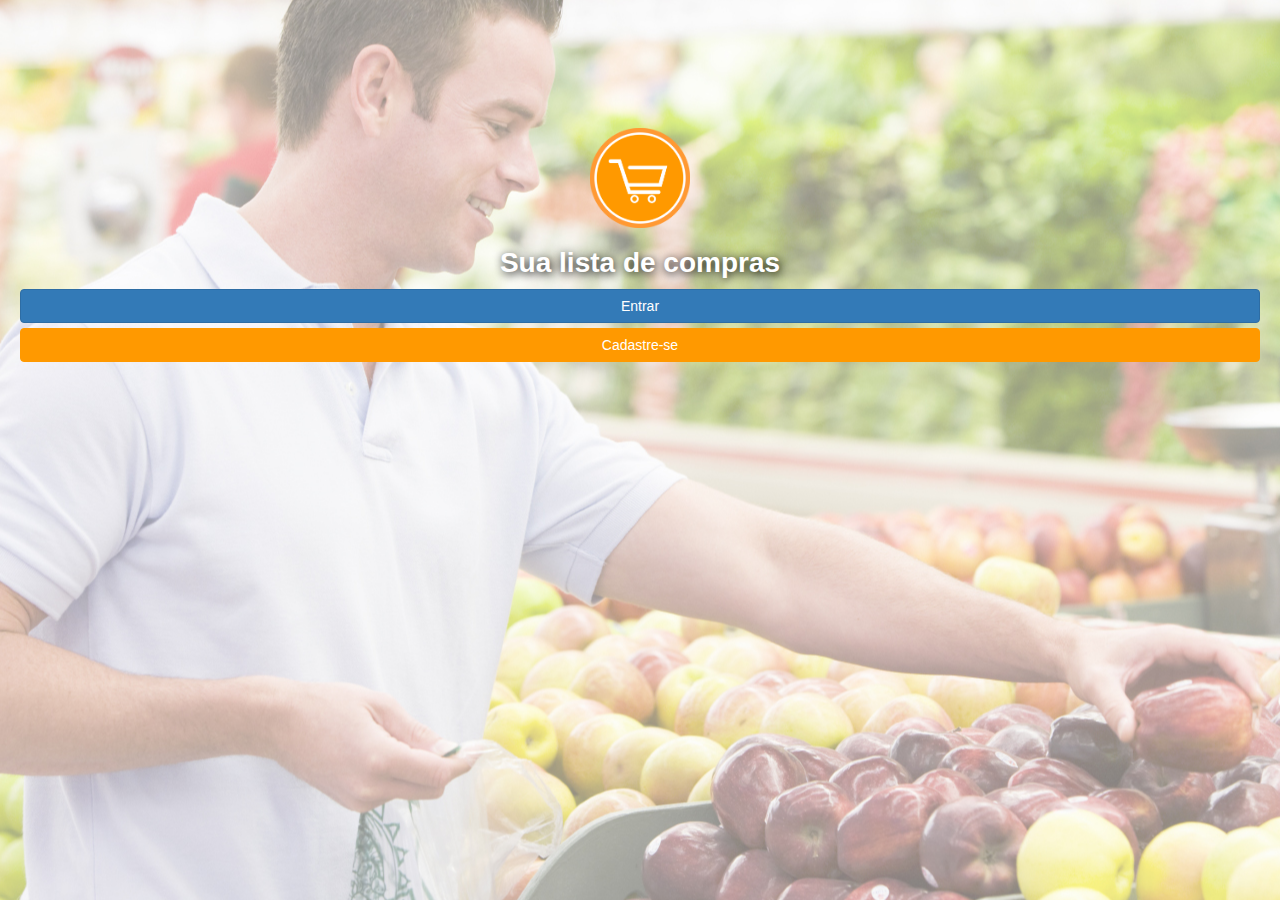
<file: index.html>
﻿<html>
<head>
    <title>Compra Digital - Faça sua lista de compras e economize!</title>
    <meta charset="utf-8" />
    <link href="css/estilo.css" rel="stylesheet" />
    <link href="css/bootstrap.min.css" rel="stylesheet" />

</head>
<body>

    <div class="page-inicial">

        <div class="logo-page-inicial">
            
            <img src="img/logo.png" width="100" />
            <h3 class="titulo-page-inicial">Sua lista de compras</h3>

            <button type="button" onclick="parent.location='login.html'" class="btn btn-primary btn-block">Entrar</button>
            <button type="button" onclick="parent;location='form-cadastro.html'" class="btn btn-warning btn-block">Cadastre-se</button>
        </div>

    </div>

    <script src="js/jquery-2.1.3.min.js"></script>
    <script src="js/bootstrap.min.js"></script>
	<script src="WS/usuarioWS.js"></script> 
	<script type="text/javascript">
		window.onload = function(){
			verificarLogin("index");
		}
	</script> 
</body>
</html>
</file>
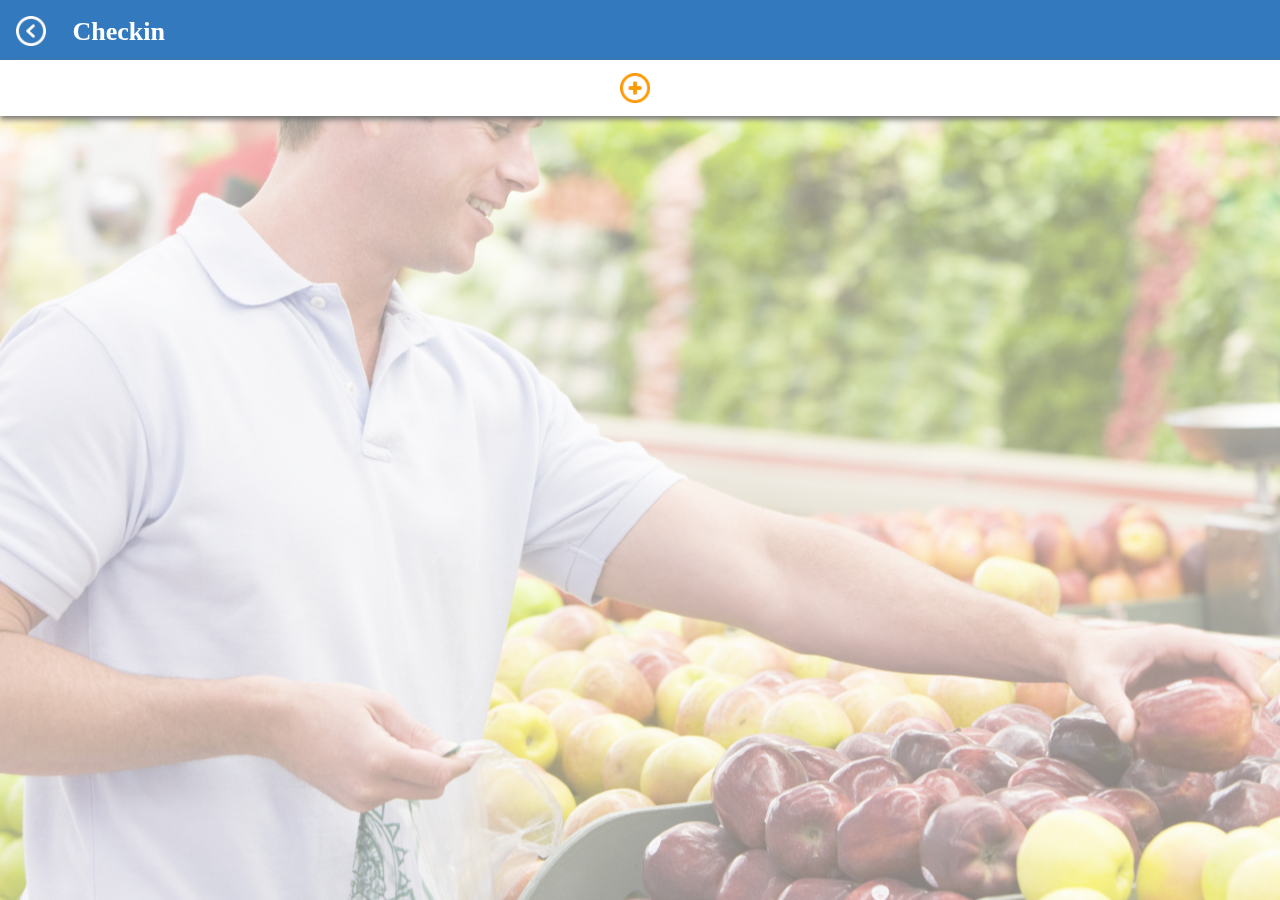
<file: checkin.html>
﻿<html>
<head>
    <title>Compra Digital - Faça sua lista de compras e economize!</title>
    <meta charset="utf-8" />
    <link href="css/estilo.css" rel="stylesheet" />
    <link href="css/bootstrap.min.css" rel="stylesheet" />

</head>
<body>


    <div class="page-inicial">
        <div class="topo listas-topo">
            <h4 class="titulo-topo">
                <img src="img/back.png" onclick="parent.location = 'principal.html'" width="30" class="btn-back" />
                Checkin
            </h4>
        </div>

        <!--<h3 class="titulo-conteudo">Início</h3>-->
        <!--<div class="logo">
            <img src="img/logo.png" width="70" />
        </div>-->

        <div class="geral">
            <div class="conteudo" id="conteudo">
                
            </div>
                <h3 class="total-checkin" id="totalLista" style="margin-top: 70px;">Total: R$ 00,00</h3> 
				<button type="button" style="margin-top: 70px;" class="btn btn-primary bt-finalizar-checkin" data-toggle="modal" data-target="#finalizarChekin" onclick="checkout()">Finalizar checkin</button>
				
            <div class="btn-add">
                <a href="#" data-toggle="modal" data-target="#inserirProdutoCheckin">
                    <img src="img/add.png" class="btn-add-img" width="30" />
                </a>
            </div>
        </div>
    </div>
	
	
	<!-- Modal Quantidade Pordutos -->
    <div class="modal fade add-produto-checkin" id="confirmar_preco" tabindex="-1" role="dialog" aria-labelledby="checkin" aria-hidden="true">
        <div class="modal-dialog">
            <div class="modal-content">
                <div class="modal-header">
                    <button type="button" class="close" data-dismiss="modal" aria-label="Close"><span aria-hidden="true">&times;</span></button>
                    <h4 class="modal-title" id="myModalLabel"><img src="img/add.png" width="20" /> Confirma esse preço </h4>
                </div>
                <div class="modal-body">
                    <form>
                        <div class="input-group">
                            <span class="input-group-addon" id="basic-addon1"><img src="img/search.png" width="20" /></span>
                            <input type="text" class="form-control" id="preco" placeholder="" aria-describedby="basic-addon1">
                        </div>
                    </form>
                </div>
                <div class="modal-footer">
                    <button type="button" class="btn btn-default" data-dismiss="modal">Confirmar</button>
                    <button type="button" onclick="editarPreco();" class="btn btn-primary">Editar Preço</button>
                </div>
            </div>
        </div>
    </div>
	<!-- Modal final -->

    <!-- Inserir novo produto no checkin -->
    <div class="modal fade add-produto-checkin" id="inserirProdutoCheckin" tabindex="-1" role="dialog" aria-labelledby="checkin" aria-hidden="true">
        <div class="modal-dialog">
            <div class="modal-content">
                <div class="modal-header">
                    <button type="button" class="close" data-dismiss="modal" aria-label="Close"><span aria-hidden="true">&times;</span></button>
                    <h4 class="modal-title" id="myModalLabel"><img src="img/add.png" width="20" /> Adicionar produto ao checkin </h4>
                </div>
                <div class="modal-body">
                    <p>Pesquise o produto para adicionar no checkin.</p>
                    <form>
                        <div class="input-group">
                            <span class="input-group-addon" id="basic-addon1"><img src="img/search.png" width="20" /></span>
                            <input type="text" class="form-control" id="nomeProduto" placeholder="Ex: Banana" aria-describedby="basic-addon1" onkeyup="autoCompleteLista('checkin')">
                        </div>
                    </form>
                </div>
                <div class="modal-footer">
                    <button type="button" class="btn btn-default" data-dismiss="modal">Fechar</button>
                    <button type="button" onclick="pesquisarProdutos('checkin')" data-dismiss="modal" class="btn btn-primary">Pesquisar produto</button>
                </div>
            </div>
        </div>
    </div>
	
	<!-- Produtos encontrados -->
    <div class="modal fade add-produto-checkin" id="produtosEncontradosCheckin" tabindex="-1" role="dialog" aria-labelledby="checkin" aria-hidden="true">
        <div class="modal-dialog">
            <div class="modal-content">
                <div class="modal-header">
                    <button type="button" class="close" data-dismiss="modal" aria-label="Close"><span aria-hidden="true">&times;</span></button>
                    <h4 class="modal-title" id="myModalLabel"><img src="img/add.png" width="20" /> Produtos encontrados </h4>
                </div>
                <div class="modal-body">
                    <p>Todos os produtos encontrados </p>
                   <div id="referencia"></div>
                </div>
                <div class="modal-footer">
                    <button type="button" class="btn btn-default" data-dismiss="modal">Fechar</button>
                </div>
            </div>
        </div>
    </div>
	
	 <!-- quantidade -->
    <div class="modal fade add-produto-checkin" id="quantidade" tabindex="-1" role="dialog" aria-labelledby="checkin" aria-hidden="true">
        <div class="modal-dialog">
            <div class="modal-content">
                <div class="modal-header">
                    <button type="button" class="close" data-dismiss="modal" aria-label="Close"><span aria-hidden="true">&times;</span></button>
                    <h4 class="modal-title" id="myModalLabel"><img src="img/add.png" width="20" /> Escolha a quantidade </h4>
                </div>
                <div class="modal-body">
                    <form>
                        <div class="input-group">
                            <span class="input-group-addon" id="basic-addon1"><img src="img/search.png" width="20" /></span>
                            <input type="text" class="form-control" id="quantidadeDeProdutosParaAdicionarNaLista" placeholder="Quantidade" aria-describedby="basic-addon1">
                        </div>
                    </form>
                </div>
                <div class="modal-footer">
                    <button type="button" class="btn btn-default" data-dismiss="modal">Fechar</button>
                    <button type="button" onclick="adicionarProdutoNaLista('checkin')" data-dismiss="modal" class="btn btn-primary">Adicionar Produto ao checkin</button>
                </div>
            </div>
        </div>
    </div>
	
	<!-- cadastrar produto -->
    <div class="modal fade add-produto-checkin" id="cadastrarProduto" tabindex="-1" role="dialog" aria-labelledby="myModalLabel" aria-hidden="true">
        <div class="modal-dialog">
            <div class="modal-content">
                <div class="modal-header">
                    <button type="button" class="close" data-dismiss="modal"><span aria-hidden="true">&times;</span><span class="sr-only">Close</span></button>
                    <h4 class="modal-title" id="myModalLabel">Adicionar produto à lista</h4>
                </div>
                <div class="modal-body">
                    <form class="form-horizontal" role="form">
                        <div class="form-group" style="margin-bottom: 0px;">
                            <label for="inputEmail3" class="col-sm-2 control-label">Código de barras:</label>
                            <div class="col-sm-10">
                                <input class="form-control" type="text" placeholder="Código de barras" id="cod_barra" name="cod_barra" value='' readonly />
                                <p style="margin: 0px; padding: 0px;"><a href="#" id="scan" onclick="scanCode();"><img src="img/codigo_barras.png" width="30px" style="float: right; position: relative;bottom: 70px;"></a></p>
                            </div>
                        </div>
                        <!-- <div class="form-group" style="margin-bottom: 20px;">
                            <label for="inputPassword3"  class="col-sm-2 control-label">Formato:</label>
                            <div class="col-sm-10">
                                <input class="form-control" type="text" placeholder="Formato" id="formato" name="formato" value='' readonly>
                            </div>
                        </div>
                        -->
                        <div class="form-group">
                            <label for="nomeDoProduto" class="col-sm-2 control-label">Nome do produto:</label>
                            <div class="col-sm-10">
                                <input type="text" class="form-control" placeholder="Nome do produto" id="nomeProdutoCheck" name="nomeDoProduto" />
                            </div>
                        </div>
                        <div class="form-group">
                            <label for="marcaDoProduto" class="col-sm-2 control-label">Marca do produto:</label>
                            <div class="col-sm-10">
                                <input type="text" class="form-control" placeholder="Marca do produto" id="marcaDoProduto" name="marcaDoProduto" onkeyup="autoCompleteMarca('cadastrar')"/>
                            </div>
                        </div>

                        <div class="form-group" style="margin-bottom: 20px;">
                            <label for="inputPassword3" class="col-sm-2 control-label">Embalagem produto:</label>
                            <div class="col-sm-10">
                                <select name="embalagemCadastrar" class="form-control">
                                    <option value="0">Todas</option>
                                    <option value="1">Outra</option>
                                    <option value="2">Unidade</option>
                                    <option value="7">Barra</option>
                                    <option value="4">Caixa</option>
                                    <option value="5">Garrafa</option>
                                    <option value="6">Lata</option>
                                    <option value="3">Pacote</option>
                                    <option value="8">Peso</option>
                                </select>
                            </div>
                        </div>

                        <div class="form-group" style="margin-bottom: 20px;">
                            <label for="inputPassword3" class="col-sm-2 control-label">Unidade produto:</label>
                            <div class="col-sm-10">
                                <select name="unidadeDoProduto" class="form-control">
                                    <option value="1">Unidade</option>
                                    <option value="2">KG</option>
                                    <option value="7">Gramas</option>
                                    <option value="4">Litro</option>
                                    <option value="5">ML</option>
                                </select>
                            </div>
                        </div>
						
                        <div class="form-group">
                            <label for="quantidadeDoProduto" class="col-sm-2 control-label">Quantidade:</label>
                            <div class="col-sm-10">
                                <input type="text" class="form-control" placeholder="1" id="quantidadeDoProduto" name="quantidadeDoProduto" />
                            </div>
                        </div>
                    </form>
                </div>
                <div class="modal-footer">
                    <button type="button" class="btn btn-default" data-dismiss="modal">Fechar</button>
                    <button type="button" class="btn btn-primary" onclick="criarProduto('checkin');">Cadastrar produto</button>
                </div>
            </div>
        </div>
    </div>  


    <!-- FInalizar checkin -->
    <div class="modal fade add-produto-checkin" id="finalizarChekin" tabindex="-1" role="dialog" aria-labelledby="checkin" aria-hidden="true">
        <div class="modal-dialog">
            <div class="modal-content">
                <div class="modal-header">
                    <button type="button" class="close" data-dismiss="modal" aria-label="Close"><span aria-hidden="true">&times;</span></button>
                    <h4 class="modal-title" id="myModalLabel"><img src="img/check.png" width="20" /> Finalizar Checkin </h4>
                </div>
                <div class="modal-body">
                    <p>Checkin finalizado!</p>
                    <h3 id="totalCheckout">Total: R$: 190,00</h3>

                </div>
                <div class="modal-footer">
                    <!--<button type="button" class="btn btn-default" data-dismiss="modal">Fechar</button>-->
                    <button type="button" onclick="parent.location='principal.html'" class="btn btn-primary">Ok</button>
                </div>
            </div>
        </div>
    </div>

    <script src="js/jquery-2.1.3.min.js"></script>
    <script src="js/bootstrap.min.js"></script>
    <script src="WS/checkInWS.js"></script>
    <script src="WS/produtoWS.js"></script>
    <script src="WS/listaWS.js"></script>
	<!-- auto complete -->
	<script src="js/jquery-ui-1.10.3.js"></script>
	<link rel="stylesheet" href="css/jquery-ui.css" />  
	<script type="text/javascript">
	window.onload = function(){
		retornarProdutosCheckIn()
	}
	</script> 
</body>
</html>
</file>
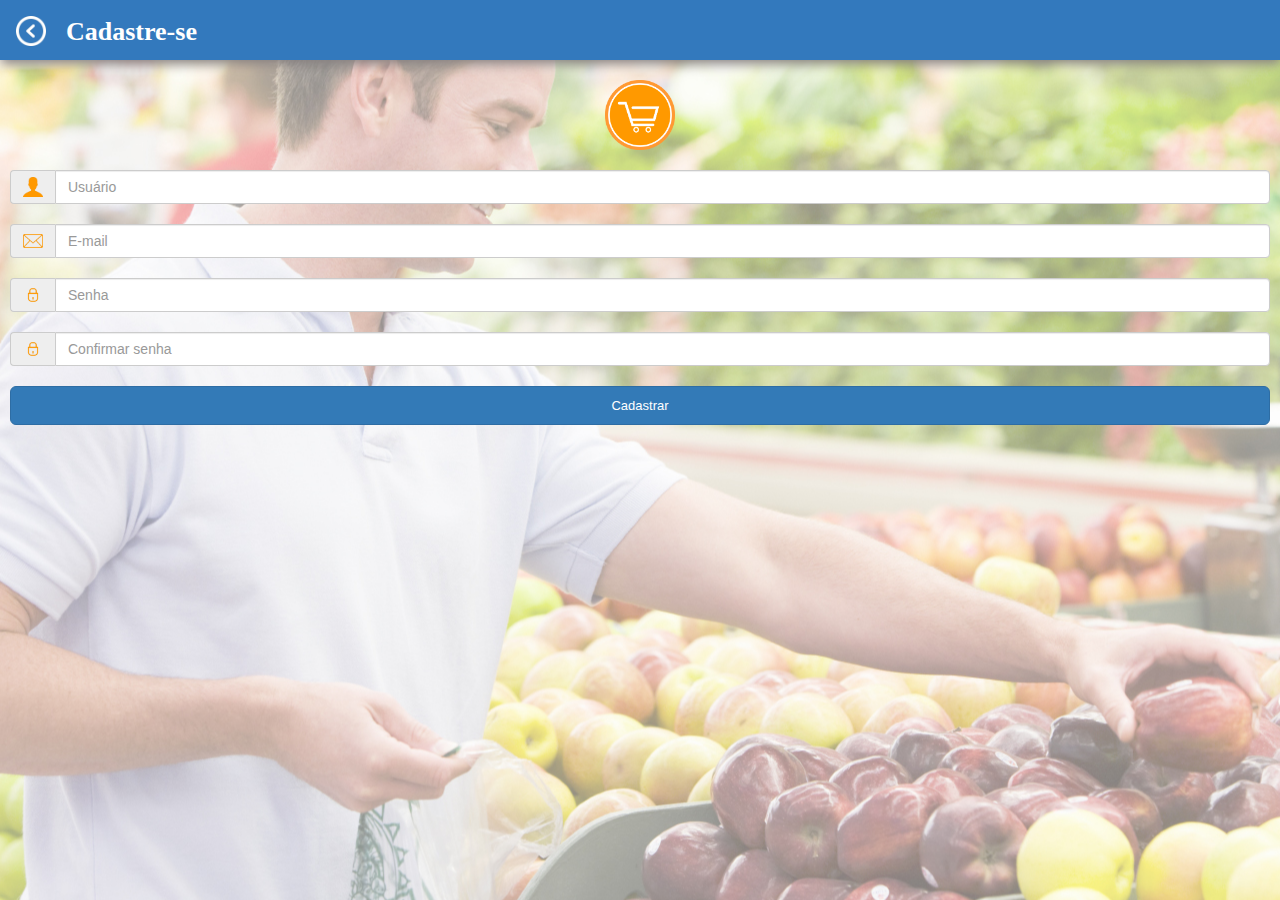
<file: form-cadastro.html>
﻿<html>
<head>
    <title>Compra Digital - Faça sua lista de compras e economize!</title>
    <meta charset="utf-8" />
    <link href="css/estilo.css" rel="stylesheet" />
    <link href="css/bootstrap.min.css" rel="stylesheet" />

</head>
<body>


    <div class="page-inicial">
        <div class="topo">
            <h4 class="titulo-topo">
                <img src="img/back.png" onclick="parent.location = 'login.html'" width="30" class="btn-back" />Cadastre-se
            </h4>
        </div>

        <div class="logo">
            <img src="img/logo.png" width="70" />
        </div>
        <div class="geral">
            <div class="conteudo">

                <form class="bs-example bs-example-form" data-example-id="simple-input-groups">

                    <div class="input-group">
                        <span class="input-group-addon" id="basic-addon1"><img src="img/user.png" width="20" /></span>
                        <input type="text" class="form-control" id="nome" placeholder="Usuário" aria-describedby="basic-addon1">
                    </div>

                    <br />

                    <div class="input-group">
                        <span class="input-group-addon" id="basic-addon1"><img src="img/icon_email_input.png" width="20" /></span>
                        <input type="text" class="form-control" id="email" placeholder="E-mail" aria-describedby="basic-addon1">
                    </div>

                    <br>

                    <div class="input-group">
                        <span class="input-group-addon" id="basic-addon1"><img src="img/icon_password_input.png" width="20" /></span>
                        <input type="password" class="form-control" id="senha" placeholder="Senha" aria-describedby="basic-addon1">
                    </div>

                    <br />

                    <div class="input-group">
                        <span class="input-group-addon" id="basic-addon1"><img src="img/icon_password_input.png" width="20" /></span>
                        <input type="password" class="form-control" id="confirmarSenha" placeholder="Confirmar senha" aria-describedby="basic-addon1">
                    </div>

                    <br />
                    <button type="button" onclick="cadastrarUsuario()" class="btn btn-primary btn-lg btn-block">Cadastrar</button>

                </form>

            </div>
            <div class="rodape">
            </div>

        </div>
    </div>
	<script src="WS/usuarioWS.js"></script>
    <script src="js/jquery-2.1.3.min.js"></script>
    <script src="js/bootstrap.min.js"></script>
</body>
</html>
</file>
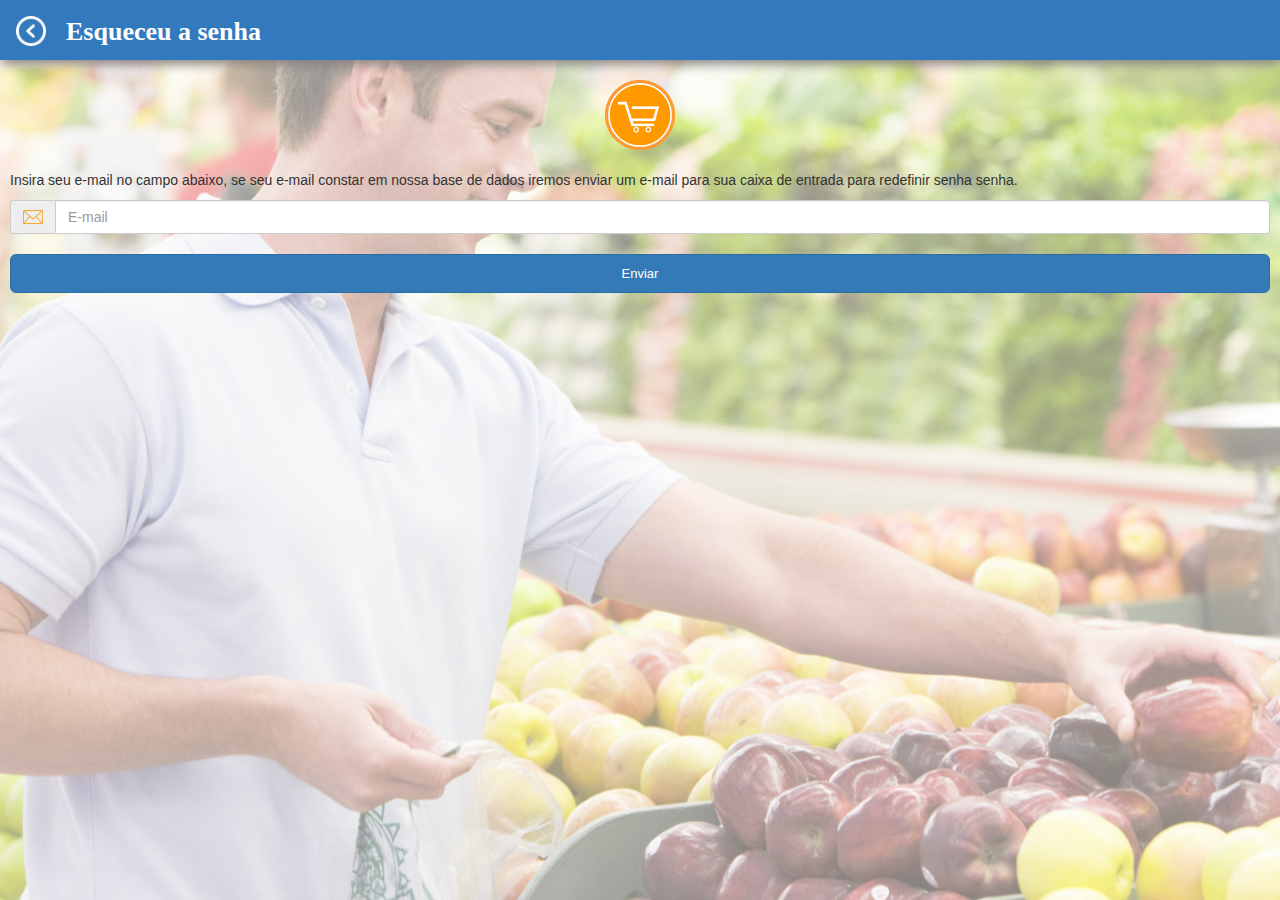
<file: form-esqueceu-senha.html>
﻿<html>
<head>
    <title>Compra Digital - Faça sua lista de compras e economize!</title>
    <meta charset="utf-8" />
    <link href="css/estilo.css" rel="stylesheet" />
    <link href="css/bootstrap.min.css" rel="stylesheet" />

</head>
<body>


    <div class="page-inicial">
        <div class="topo">
            <h4 class="titulo-topo">
                <img src="img/back.png" onclick="parent.location = 'login.html'" width="30" class="btn-back" />Esqueceu a senha
            </h4>
        </div>

        <div class="logo">
            <img src="img/logo.png" width="70" />
        </div>
        <div class="geral">
            <div class="conteudo">

                <form class="bs-example bs-example-form" data-example-id="simple-input-groups">

                    <p>
                        Insira seu e-mail no campo abaixo, se seu e-mail constar em nossa base de dados iremos enviar um e-mail
                        para sua caixa de entrada para redefinir senha senha.
                    </p>

                    <div class="input-group">
                        <span class="input-group-addon" id="basic-addon1"><img src="img/icon_email_input.png" width="20" /></span>
                        <input type="text" class="form-control" id="emailPraRecuperarSenha" placeholder="E-mail" aria-describedby="basic-addon1">
                    </div>

                    <br />
                    <button type="button" onclick="recuperarSenha()" class="btn btn-primary btn-lg btn-block">Enviar</button>

                </form>

            </div>
            <div class="rodape">
            </div>

        </div>
    </div>
    <script src="js/jquery-2.1.3.min.js"></script>
    <script src="js/bootstrap.min.js"></script>
    <script src="WS/usuarioWS.js"></script>
</body>
</html>
</file>
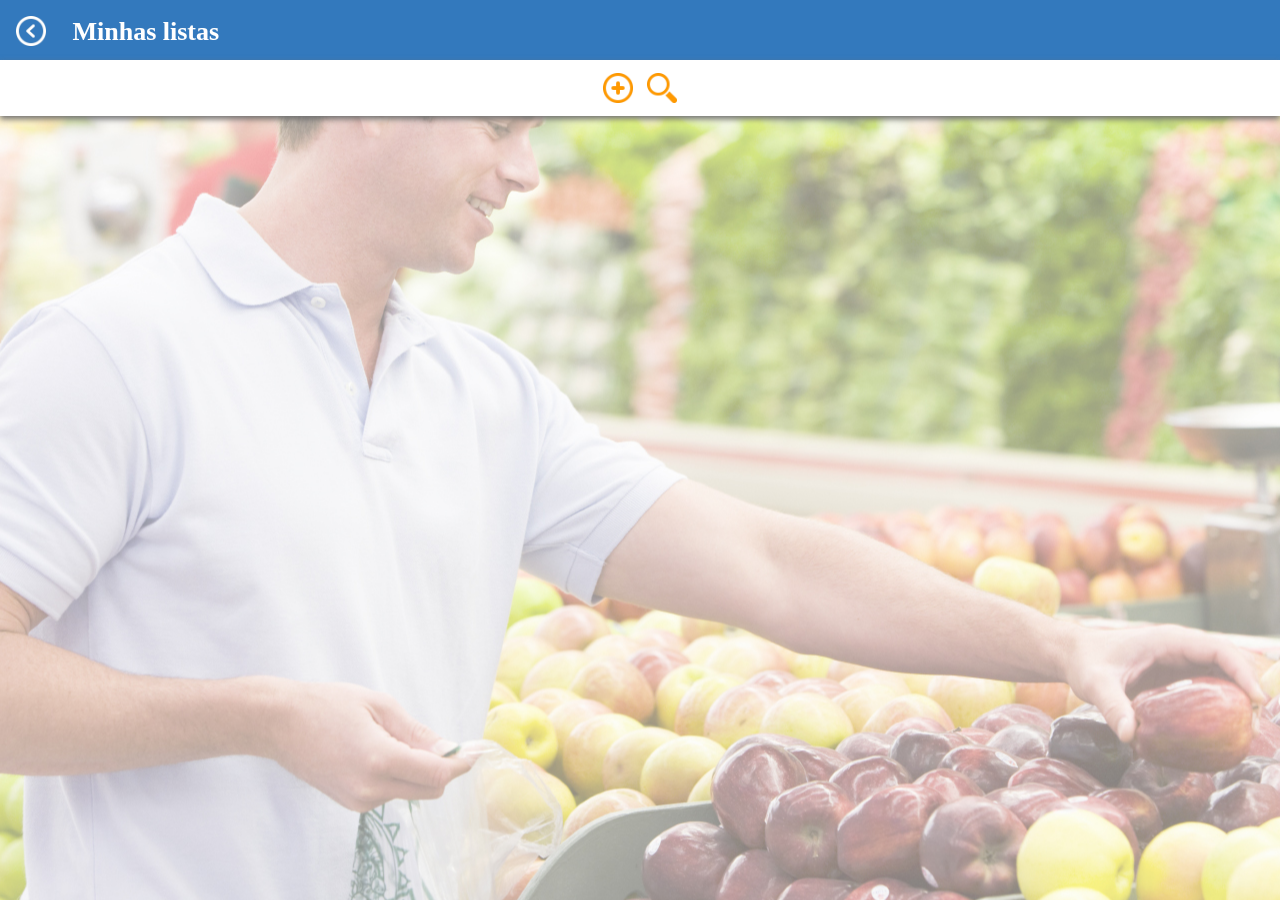
<file: listas.html>
﻿<html>
<head>
    <title>Compra Digital - Faça sua lista de compras e economize!</title>
    <meta charset="utf-8" />
    <link href="css/estilo.css" rel="stylesheet" />
    <link href="css/bootstrap.min.css" rel="stylesheet" />

</head>
<body>


    <div class="page-inicial">
        <div class="topo listas-topo">
            <h4 class="titulo-topo">
                <img src="img/back.png" onclick="parent.location = 'principal.html'" width="30" class="btn-back" />
                Minhas listas
            </h4>
        </div>

        <!--<h3 class="titulo-conteudo">Início</h3>-->
        <!--<div class="logo">
            <img src="img/logo.png" width="70" />
        </div>-->

        <div class="geral">
            <div class="conteudo" id="conteudo">

				<!-- listas serão retornadas aqui-->

            </div>
            <div class="btn-add">
                <a href="#" data-toggle="modal" data-target="#adicionarLista">
                    <img src="img/add.png" class="btn-add-img" width="30" />
                </a>
                <a href="#" data-toggle="modal" data-target="#pesquisarLista">
                    <img src="img/search.png" width="30" />
                </a>
            </div>
        </div>
    </div>

    <!-- Adicionar lista -->
    <div class="modal fade add-produto-checkin" id="adicionarLista" tabindex="-1" role="dialog" aria-labelledby="checkin" aria-hidden="true">
        <div class="modal-dialog">
            <div class="modal-content">
                <div class="modal-header">
                    <button type="button" class="close" data-dismiss="modal" aria-label="Close"><span aria-hidden="true">&times;</span></button>
                    <h4 class="modal-title" id="myModalLabel"><img src="img/add.png" width="20" /> Adicionar lista </h4>
                </div>
                <div class="modal-body">
                    <p>Adicionar lista de compras.</p>
                    <form>
                        <div class="input-group">
                            <span class="input-group-addon" id="basic-addon1"><img src="img/search.png" width="20" /></span>
                            <input type="text" class="form-control" id="nome_lista" placeholder="Nome da lista" aria-describedby="basic-addon1">
                        </div>
                    </form>
                </div>
                <div class="modal-footer">
                    <button type="button" class="btn btn-default" data-dismiss="modal">Fechar</button>
                    <button type="button" onclick="criarLista()" class="btn btn-primary">Adicionar lista</button>
                </div>
            </div>
        </div>
    </div>
	
	 <!-- Editar lista -->
    <div class="modal fade add-produto-checkin" id="editarLista" tabindex="-1" role="dialog" aria-labelledby="checkin" aria-hidden="true">
        <div class="modal-dialog">
            <div class="modal-content">
                <div class="modal-header">
                    <button type="button" class="close" data-dismiss="modal" aria-label="Close"><span aria-hidden="true">&times;</span></button>
                    <h4 class="modal-title" id="myModalLabel"><img src="img/add.png" width="20" /> Editar lista </h4>
                </div>
                <div class="modal-body">
                    <p>Editar lista de compras.</p>
                    <form>
                        <div class="input-group">
                            <span class="input-group-addon" id="basic-addon1"><img src="img/search.png" width="20" /></span>
                            <input type="text" class="form-control" id="novo_nome_lista" placeholder="Nome da lista" aria-describedby="basic-addon1">
                        </div>
                    </form>
                </div>
                <div class="modal-footer">
                    <button type="button" class="btn btn-default" data-dismiss="modal">Fechar</button>
                    <button type="button" onclick="editarNomeLista()" class="btn btn-primary">Editar lista</button>
                </div>
            </div>
        </div>
    </div>

    <!-- Pesquisar lista -->
    <div class="modal fade add-produto-checkin" id="pesquisarLista" tabindex="-1" role="dialog" aria-labelledby="checkin" aria-hidden="true">
        <div class="modal-dialog">
            <div class="modal-content">
                <div class="modal-header">
                    <button type="button" class="close" data-dismiss="modal" aria-label="Close"><span aria-hidden="true">&times;</span></button>
                    <h4 class="modal-title" id="myModalLabel"><img src="img/search.png" width="20" /> Pesquisar lista </h4>
                </div>
                <div class="modal-body">
                    <p>Pesquisar lista de compras.</p>
                    <form>
                        <div class="input-group">
                            <span class="input-group-addon" id="basic-addon1"><img src="img/search.png" width="20" /></span>
                            <input type="text" class="form-control" placeholder="Nome da lista" aria-describedby="basic-addon1">
                        </div>
                    </form>
                </div>
                <div class="modal-footer">
                    <button type="button" class="btn btn-default" data-dismiss="modal">Fechar</button>
                    <button type="button" onclick="parent.location='checkin.html'" class="btn btn-primary">Pesquisar lista</button>
                </div>
            </div>
        </div>
    </div>


    <!-- Checkin -->
    <div class="modal fade add-produto-checkin" id="iniciarCheckinLista" tabindex="-1" role="dialog" aria-labelledby="checkin" aria-hidden="true">
        <div class="modal-dialog">
            <div class="modal-content">
                <div class="modal-header">
                    <button type="button" class="close" data-dismiss="modal" aria-label="Close"><span aria-hidden="true">&times;</span></button>
                    <h4 class="modal-title" id="myModalLabel"><img src="img/check.png" width="20" /> Iniciar checkin </h4>
                </div>
                <div class="modal-body">
                    <p>O checkin é para iniciar suas compras, escolha qual estabelecimento você vai fazer suas comprar e qual a lista.</p>
                    <form>
                        <div class="input-group">
                            <span class="input-group-addon" id="basic-addon1"><img src="img/search.png" width="20" /></span>
                            <input type="text" class="form-control" placeholder="Supermercado - Rua. Exemplo, Cidade/Estado" aria-describedby="basic-addon1">
                        </div>
                        <div class="form-group">
                            <label for="exampleInputEmail1">Estabelecimento: </label>
                            <select class="form-control">
                                <option>Checkin sem lista</option>
                                <option>Lista A</option>
                                <option>Lista B</option>
                                <option>Lista C</option>
                                <option>Lista D</option>
                            </select>
                        </div>

                    </form>
                </div>
                <div class="modal-footer">
                    <button type="button" class="btn btn-default" data-dismiss="modal">Fechar</button>
                    <button type="button" onclick="parent.location='checkin.html'" class="btn btn-primary">Iniciar checkin</button>
                </div>
            </div>
        </div>
    </div>

    <script src="js/jquery-2.1.3.min.js"></script>
    <script src="js/bootstrap.min.js"></script>
    <script src="WS/listaWS.js"></script>
	<script type="text/javascript">
		window.onload = function(){
			retornarListas();
		}
	</script>  
</body>
</html>
</file>
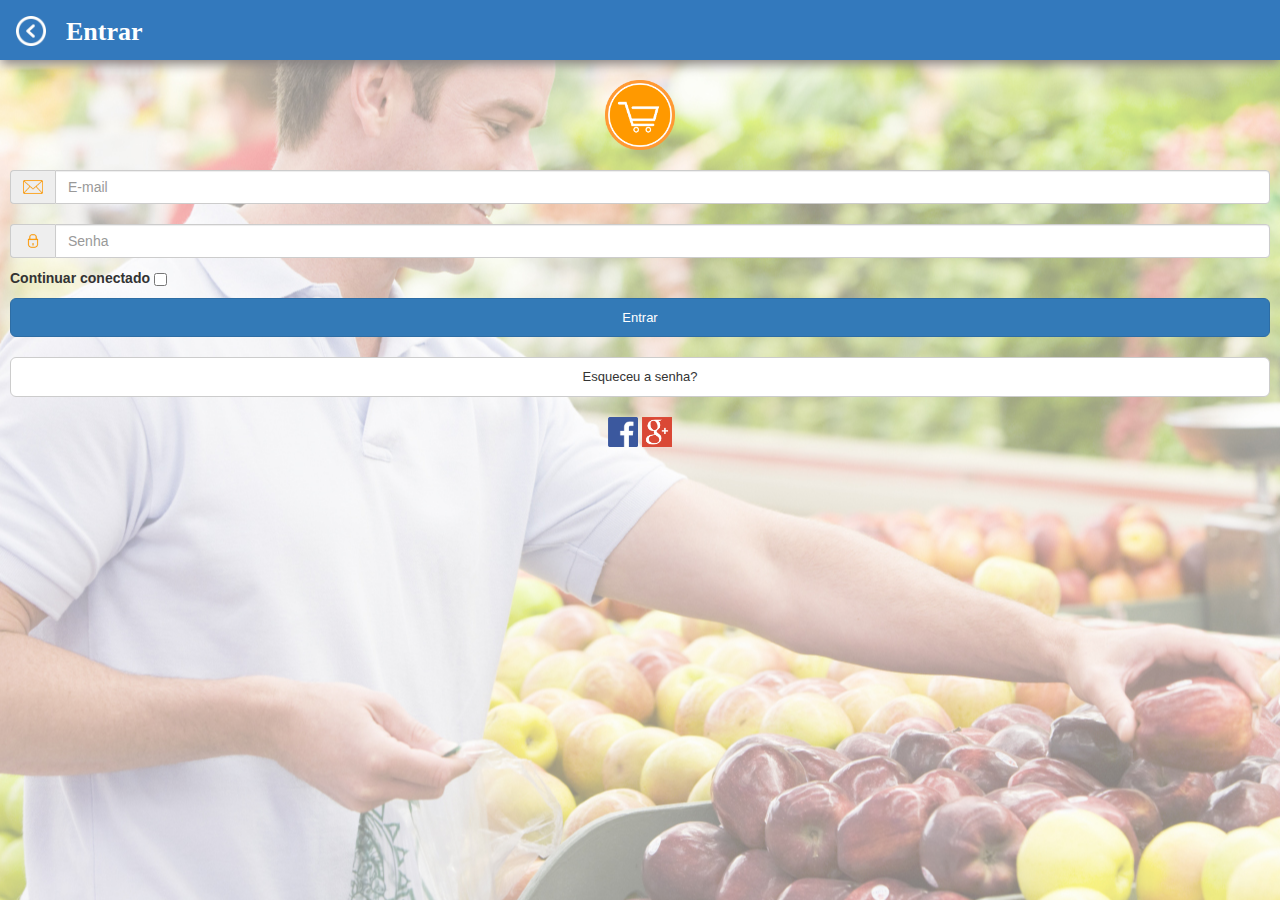
<file: login.html>
﻿<html>
<head>
    <title>Compra Digital - Faça sua lista de compras e economize!</title>
    <meta charset="utf-8" />
    <link href="css/estilo.css" rel="stylesheet" />
    <link href="css/bootstrap.min.css" rel="stylesheet" />

</head>
<body>

    <div class="page-inicial">

        <div class="topo">
            <h4 class="titulo-topo">
                <img src="img/back.png" onclick="parent.location = 'index.html'" width="30" class="btn-back" />Entrar
            </h4>
        </div>

        <div class="logo">
            <img src="img/logo.png" width="70" />
        </div>
        <div class="geral">
            <div class="conteudo">

                <form class="bs-example bs-example-form" data-example-id="simple-input-groups">
                    <div class="input-group">
                        <span class="input-group-addon" id="basic-addon1"><img src="img/icon_email_input.png" width="20" /></span>
                        <input type="text" class="form-control" id="email_logar" placeholder="E-mail" aria-describedby="basic-addon1">
                    </div>

                    <br>
                    <div class="input-group">
                        <span class="input-group-addon" id="basic-addon1"><img src="img/icon_password_input.png" width="20" /></span>
                        <input type="password" class="form-control" id="senha_logar" placeholder="Senha" aria-describedby="basic-addon1">
                    </div>


                    <label class="continuar-conectado">
                        Continuar conectado <input type="checkbox">
                    </label>

                    <button type="button" onclick="fazerLogin()" class="btn btn-primary btn-lg btn-block">Entrar</button>

                    <br />
                    <button type="button" onclick="parent.location='form-esqueceu-senha.html'" class="btn btn-default btn-lg btn-block">Esqueceu a senha?</button>

                </form>

            </div>
            <div class="rodape">
                <img src="img/facebook-icon.png" width="30" />
                <img src="img/google-plus-icon.png" width="30" />
            </div>

        </div>
    </div>
    <script src="js/jquery-2.1.3.min.js"></script>
    <script src="js/bootstrap.min.js"></script>
	<script src="WS/usuarioWS.js"></script>
	<script type="text/javascript">
		window.onload = function(){
			verificarLogin("login");
		}
	</script> 
</body>
</html>
</file>
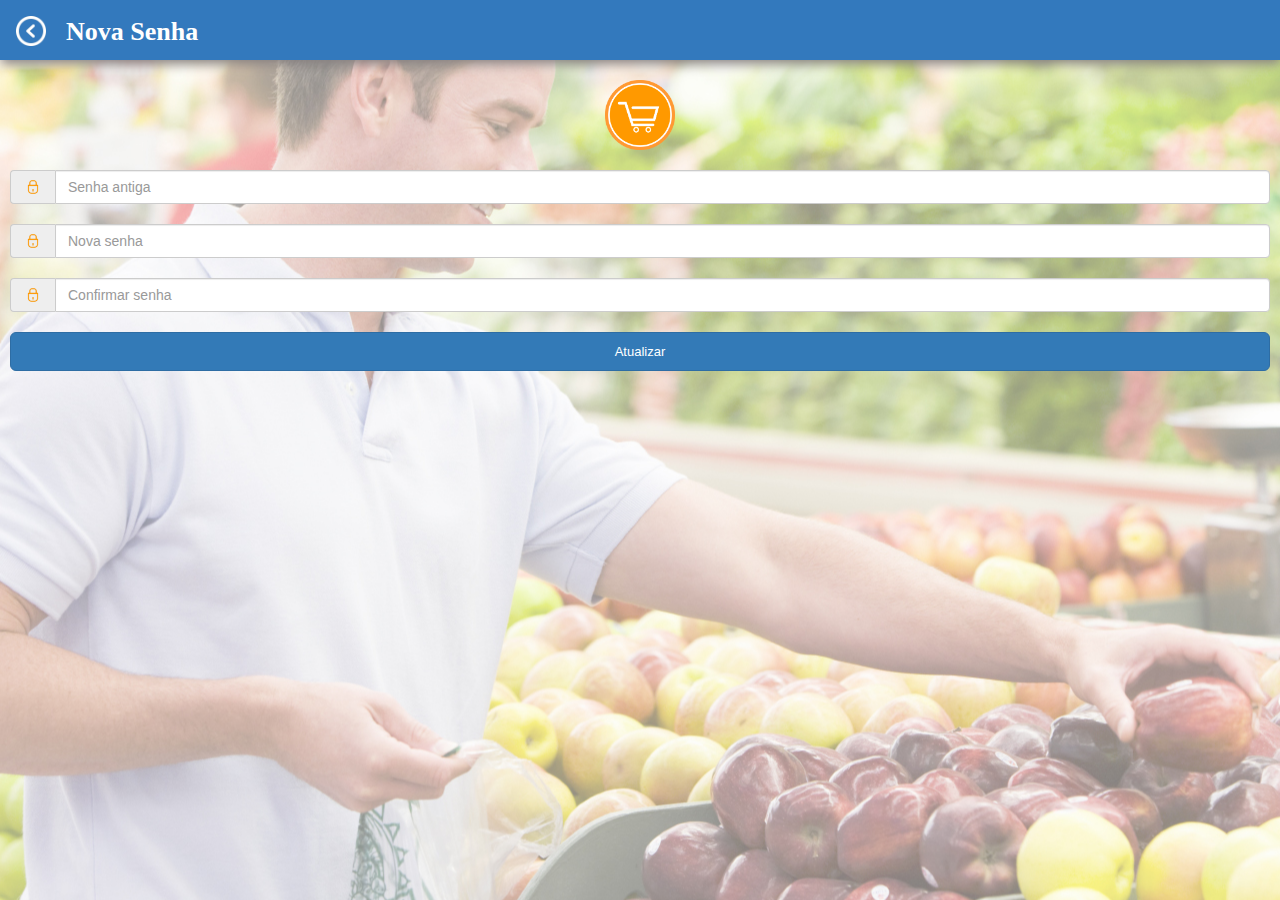
<file: novaSenha.html>
<html>
<head>
    <title>Compra Digital - Faça sua lista de compras e economize!</title>
    <meta charset="utf-8" />
    <link href="css/estilo.css" rel="stylesheet" />
    <link href="css/bootstrap.min.css" rel="stylesheet" />

</head>
<body>


    <div class="page-inicial">
        <div class="topo">
            <h4 class="titulo-topo">
                <img src="img/back.png" onclick="parent.location = 'perfil.html'" width="30" class="btn-back" />Nova Senha
            </h4>
        </div>

        <div class="logo">
            <img src="img/logo.png" width="70" />
        </div>
        <div class="geral">
            <div class="conteudo">

                <form class="bs-example bs-example-form" data-example-id="simple-input-groups">

                    <div class="input-group">
                        <span class="input-group-addon" id="basic-addon1"><img src="img/icon_password_input.png" width="20" /></span>
                        <input type="text" class="form-control" id="senha" placeholder="Senha antiga" aria-describedby="basic-addon1">
                    </div>

                    <br />

                    <div class="input-group">
                        <span class="input-group-addon" id="basic-addon1"><img src="img/icon_password_input.png" width="20" /></span>
                        <input type="text" class="form-control" id="novaSenha" placeholder="Nova senha" aria-describedby="basic-addon1">
                    </div>

                    <br />

                    <div class="input-group">
                        <span class="input-group-addon" id="basic-addon1"><img src="img/icon_password_input.png" width="20" /></span>
                        <input type="text" class="form-control" id="confirmarSenha" placeholder="Confirmar senha" aria-describedby="basic-addon1">
                    </div>

                    <br />
                    <button type="button" onclick="atualizarSenhaUsuario()" class="btn btn-primary btn-lg btn-block">Atualizar</button>

                </form>

            </div>
            <div class="rodape">
            </div>

        </div>
    </div>
	<script src="WS/usuarioWS.js"></script>
    <script src="js/jquery-2.1.3.min.js"></script>
    <script src="js/bootstrap.min.js"></script>
</body>
</html>
</file>
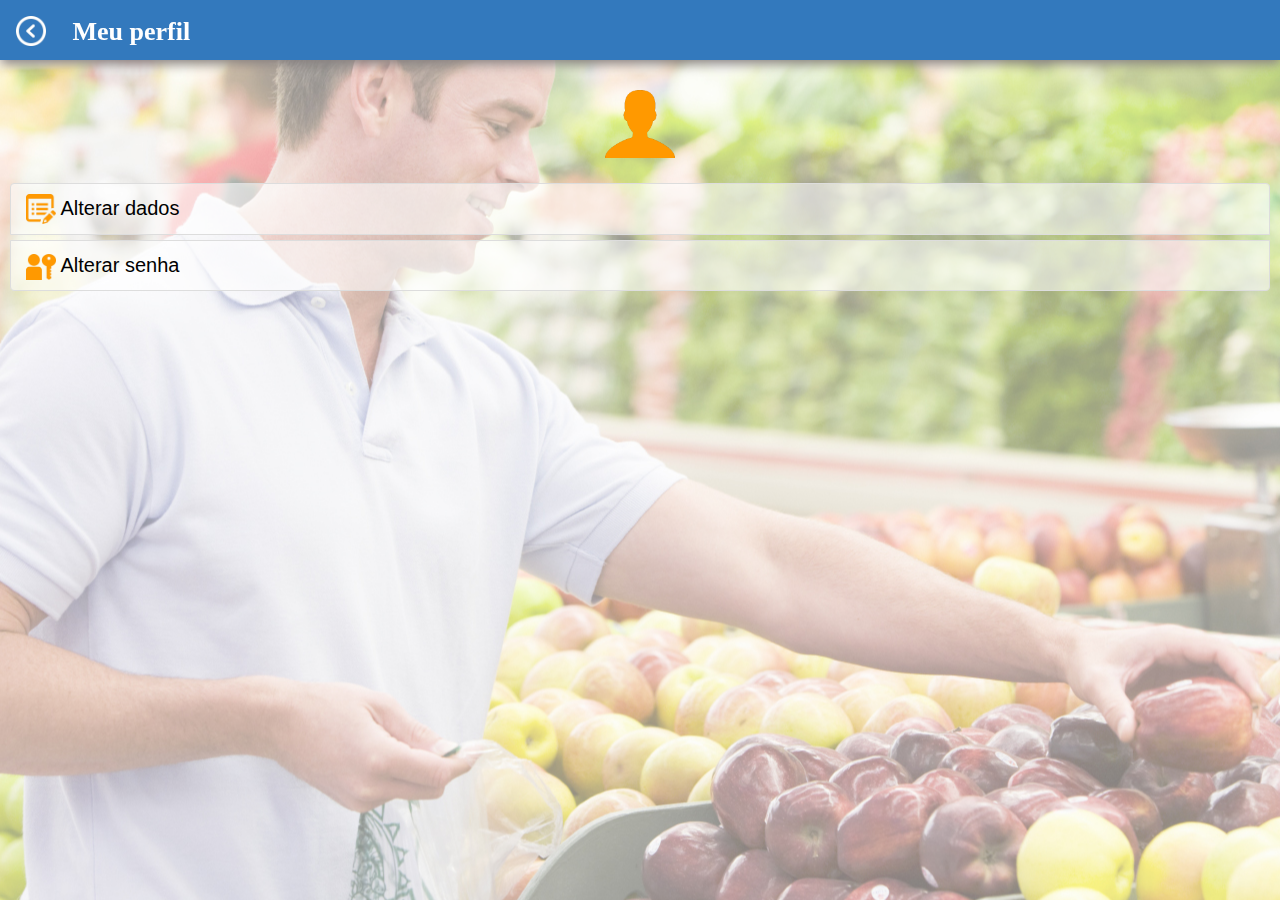
<file: perfil.html>
﻿<html>
<head>
    <title>Compra Digital - Faça sua lista de compras e economize!</title>
    <meta charset="utf-8" />
    <link href="css/estilo.css" rel="stylesheet" />
    <link href="css/bootstrap.min.css" rel="stylesheet" />

</head>
<body>


    <div class="page-inicial">
        <div class="topo listas-topo">
            <h4 class="titulo-topo">
                <img src="img/back.png" onclick="parent.location = 'principal.html'" width="30" class="btn-back" />
                Meu perfil
            </h4>
        </div>

        <!--<h3 class="titulo-conteudo">Início</h3>-->
        <!--<div class="logo">
            <img src="img/logo.png" width="70" />
        </div>-->

        <div class="geral">
            <div class="conteudo">
                <div class="img-user-perfil">
                    <img src="img/user.png" width="70" />
                </div>
                <ul class="menu-principal listas-perfil">
                    <li class="list-group-item">
                        <a href="#" onclick="parent.location='lista.html'">
                            <img src="img/edit-dados.png" width="30" />
                            Alterar dados
                        </a>
                        <!--<span class="sub-titulo-menu">R$ 120,00</span>-->
                        <!--<div class="btn-acao">
                            <img src="img/edit.png" width="25" />
                            <img src="img/remove.png" width="25" />
                        </div>-->
                    </li>

                    <li class="list-group-item">
                        <a href="#" onclick="parent.location='novaSenha.html'">
                            <img src="img/edit-password.png" width="30" />
                            Alterar senha
                        </a>
                        <!--<span class="sub-titulo-menu">R$ 120,00</span>-->
                        <!--<div class="btn-acao">
                            <img src="img/edit.png" width="25" />
                            <img src="img/remove.png" width="25" />
                        </div>-->
                    </li>
                </ul>
            </div>           
        </div>
				
    </div>
    <script src="js/jquery-2.1.3.min.js"></script>
    <script src="js/bootstrap.min.js"></script>
</body>
</html>
</file>
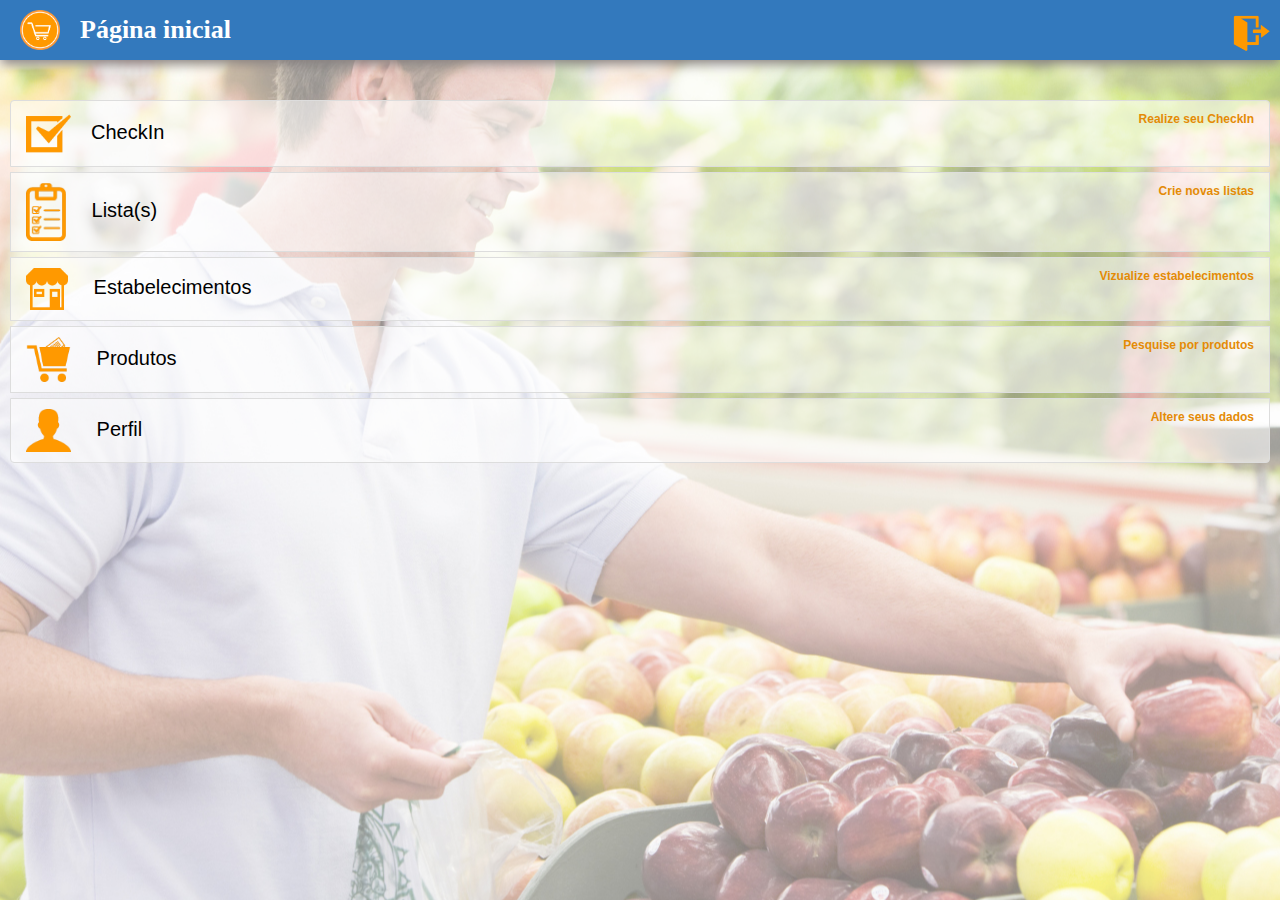
<file: principal.html>
﻿<html>
<head>
    <title>Compra Digital - Faça sua lista de compras e economize!</title>
    <meta charset="utf-8" />
    <link href="css/estilo.css" rel="stylesheet" />
    <link href="css/bootstrap.min.css" rel="stylesheet" />

</head>
<body>


    <div class="page-inicial">
        <div class="topo">
            <img src="img/logo.png" width="40" class="logo-topo" />
            <h4 class="titulo-topo">Página inicial</h4>
        </div>
		
    <img src="img/sair.png" width="40" onclick="logout()" class="sair-topo" />

        <!--<h3 class="titulo-conteudo">Início</h3>-->
        <!--<div class="logo">
            <img src="img/logo.png" width="70" />
        </div>-->

        <div class="geral">
            <div class="conteudo">

                <ul class="menu-principal">

                    <li class="list-group-item">
                        <a href="#" onclick="abrirModalCheckin('principal')">
                            <img src="img/check.png" width="45" class="img-menu-principal" />CheckIn
                        </a>
                        <span class="sub-titulo-menu">Realize seu CheckIn</span>
                    </li>

                    <li class="list-group-item">
                        <a href="#" onclick="parent.location='listas.html'">
                            <img src="img/list.png" width="40" class="img-menu-principal" /> Lista(s)
                        </a>
                        <span class="sub-titulo-menu">Crie novas listas</span>
                    </li>

                    <li class="list-group-item">
                        <a href="#" onclick="parent.location='estabelecimentos.html'">
                            <img src="img/shop.png" width="42" class="img-menu-principal" /> Estabelecimentos
                        </a>
						<span class="sub-titulo-menu">Vizualize estabelecimentos</span>
                    </li>

                    <li class="list-group-item">
                        <a href="#" onclick="parent.location='produtos.html'">
                            <img src="img/product.png" width="45" class="img-menu-principal" /> Produtos
                        </a>
                        <span class="sub-titulo-menu">Pesquise por produtos</span>
                    </li>

                    <li class="list-group-item">
                        <a href="#" onclick="parent.location='perfil.html'">
                            <img src="img/user.png" width="45" class="img-menu-principal" /> Perfil
                        </a>
                        <span class="sub-titulo-menu">Altere seus dados</span>
                    </li>

                </ul>


            </div>
            <div class="rodape">
            </div>
        </div>
    </div>


    <!-- Checkin -->
    <div class="modal fade" id="myModalCheckin" tabindex="-1" role="dialog" aria-labelledby="checkin" aria-hidden="true">
        <div class="modal-dialog">
            <div class="modal-content">
                <div class="modal-header">
                    <button type="button" class="close" data-dismiss="modal" aria-label="Close"><span aria-hidden="true">&times;</span></button>
                    <h4 class="modal-title" id="myModalLabel"><img src="img/check.png" width="20" /> Iniciar checkin </h4>
                </div>
                <div class="modal-body">
                    <p>O checkin é para iniciar suas compras, escolha qual estabelecimento você vai fazer suas comprar e qual a lista.</p>
                    <form>
                        <div class="input-group">
                            <span class="input-group-addon" id="basic-addon1"><img src="img/search.png" width="20" /></span>
                            <input type="text" class="form-control" id="estabCheckin" onkeyup="escolherEstabelecimento()" placeholder="Supermercado - Rua. Exemplo, Cidade/Estado" aria-describedby="basic-addon1">
                        </div>
                        <div class="form-group">
                            <label for="exampleInputEmail1">Estcolha uma Lista: </label>
                            <select class="form-control" id="listasCheckin">
                            </select>
                        </div>
                       
                    </form>
                </div>
                <div class="modal-footer">
                    <button type="button" class="btn btn-default" data-dismiss="modal">Fechar</button>
                    <button type="button" onclick="iniciarCheckin('principal')" class="btn btn-primary">Iniciar checkin</button>
                </div>
            </div>
        </div>
    </div>

    <script src="js/jquery-2.1.3.min.js"></script>
    <script src="js/bootstrap.min.js"></script>
    <script src="WS/usuarioWS.js"></script>
    <script src="WS/checkInWS.js"></script>
		<!-- auto complete -->
	<script src="js/jquery-ui-1.10.3.js"></script>
	<link rel="stylesheet" href="css/jquery-ui.css" /> 
	
	<script type="text/javascript">
	window.onload = function(){
		verificarLogin("principal");
		getLocation();
	}
	</script> 
	<script>
		function getLocation() {
			window.localStorage.lat = -5.8116513;
			window.localStorage.lon = -35.2028728;
			if (navigator.geolocation) {
				navigator.geolocation.getCurrentPosition(showPosition);
			} else { 
				x.innerHTML = "Geolocation is not supported by this browser.";
			}
		}

		function showPosition(position) {
			window.localStorage.lat = position.coords.latitude;
			window.localStorage.lon = position.coords.longitude;
		}
	</script>
</body>
</html>
</file>
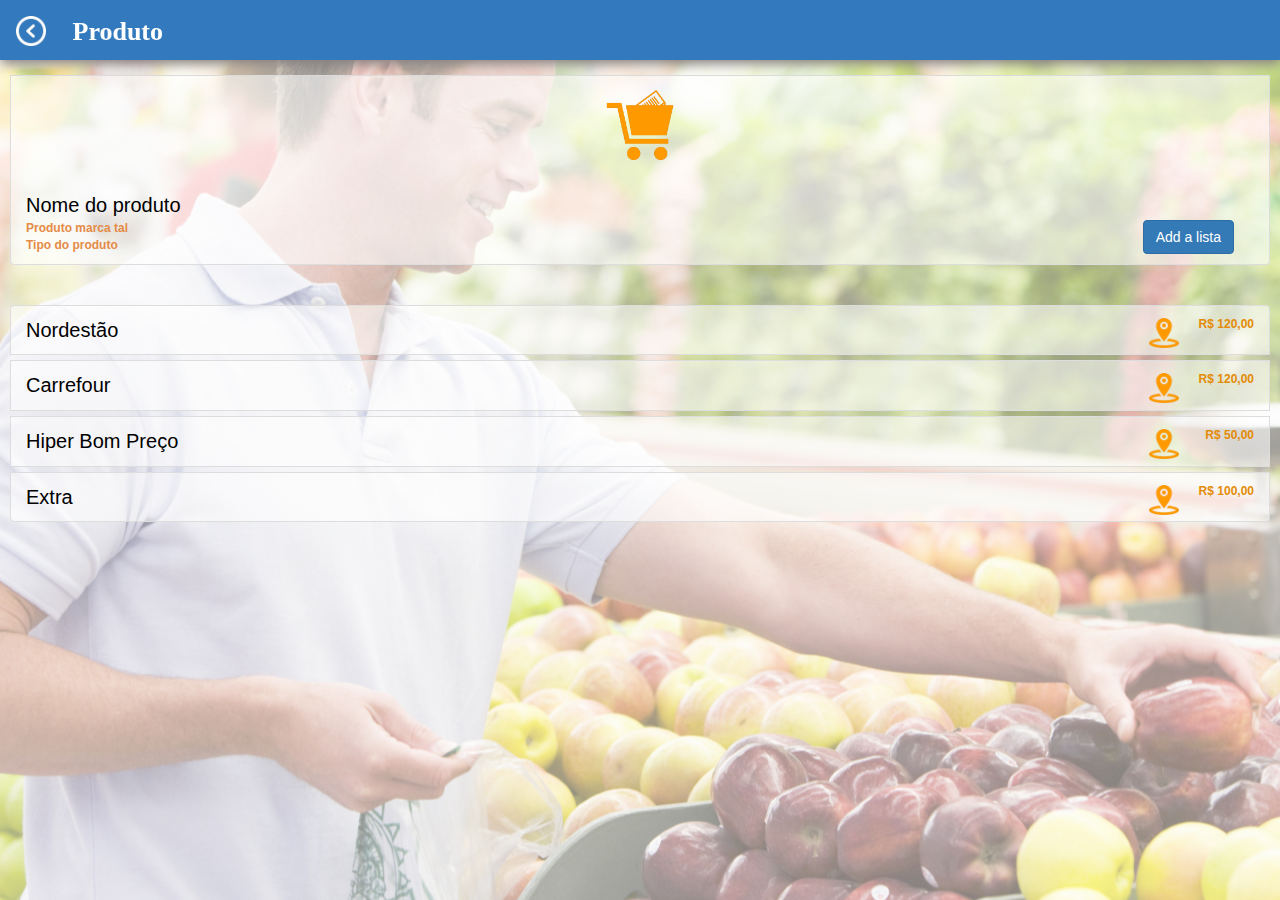
<file: produto.html>
﻿<html>
<head>
    <title>Compra Digital - Faça sua lista de compras e economize!</title>
    <meta charset="utf-8" />
    <link href="css/estilo.css" rel="stylesheet" />
    <link href="css/bootstrap.min.css" rel="stylesheet" />

</head>
<body>


    <div class="page-inicial">
        <div class="topo listas-topo">
            <h4 class="titulo-topo">
                <img src="img/back.png" onclick="parent.location = 'produtos.html'" width="30" class="btn-back" />
                Produto
            </h4>
        </div>

        <!--<h3 class="titulo-conteudo">Início</h3>-->
        <!--<div class="logo">
            <img src="img/logo.png" width="70" />
        </div>-->

        <div class="geral">
            <div class="conteudo">
                
                <ul class="menu-principal produto">
                    
                    <div class="img-user-perfil">
                        <img src="img/product.png" width="70" />
                    </div>

                    <li class="list-group-item list-produto">
                        <div class="icone-add-lista">
                            <button class="btn btn-primary">Add a lista</button>
                        </div>
                        <div class="info-produto">
                            <a href="#" onclick="parent.location='#'">
                                Nome do produto
                            </a>

                            <div class="subtitulo-produto">
                                Produto marca tal<br />
                                Tipo do produto
                            </div>
                        </div>
                    </li>

                </ul>

                <ul class="menu-principal">
                    <li class="list-group-item">
                        <a href="#" onclick="parent.location = 'estabelecimento.html'">
                            Nordestão
                        </a>
                        <span class="sub-titulo-menu">R$ 120,00</span>
                        <div class="btn-acao">
                            <img src="img/icon-google-maps.png" width="30">
                        </div>
                    </li>

                    <li class="list-group-item">
                        <a href="#" onclick="parent.location='estabelecimento.html'">
                            Carrefour
                        </a>
                        <span class="sub-titulo-menu">R$ 120,00</span>
                        <div class="btn-acao">
                            <img src="img/icon-google-maps.png" width="30">
                        </div>
                    </li>

                    <li class="list-group-item">
                        <a href="#" onclick="parent.location='estabelecimento.html'">
                            Hiper Bom Preço
                        </a>
                        <span class="sub-titulo-menu">R$ 50,00</span>
                        <div class="btn-acao">
                            <img src="img/icon-google-maps.png" width="30">
                        </div>
                    </li>

                    <li class="list-group-item">
                        <a href="#" onclick="parent.location = 'estabelecimento.html'">
                            Extra
                        </a>
                        <span class="sub-titulo-menu">R$ 100,00</span>
                        <div class="btn-acao">
                            <img src="img/icon-google-maps.png" width="30">
                        </div>
                    </li>


                </ul>


            </div>
            
        </div>
    </div>
    <script src="js/jquery-2.1.3.min.js"></script>
    <script src="js/bootstrap.min.js"></script>
</body>
</html>
</file>
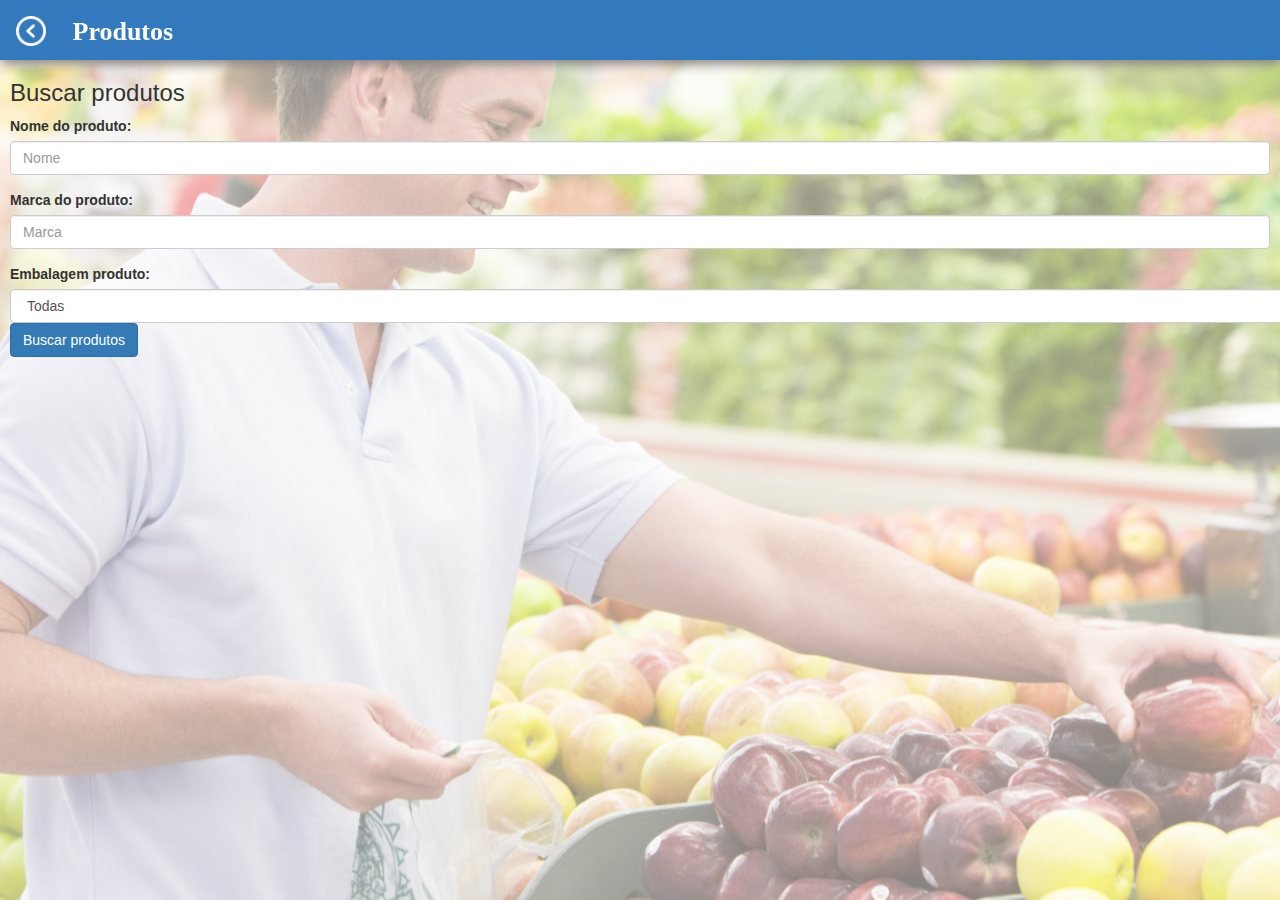
<file: produtos.html>
﻿<html>
<head>
    <title>Compra Digital - Faça sua lista de compras e economize!</title>
    <meta charset="utf-8" />
    <link href="css/estilo.css" rel="stylesheet" />
    <link href="css/bootstrap.min.css" rel="stylesheet" />

</head>
<body>


    <div class="page-inicial">
        <div class="topo listas-topo">
            <h4 class="titulo-topo">
                <img src="img/back.png" onclick="parent.location = 'principal.html'" width="30" class="btn-back" />
                Produtos
            </h4>
        </div>

        <!--<h3 class="titulo-conteudo">Início</h3>-->
        <!--<div class="logo">
            <img src="img/logo.png" width="70" />
        </div>-->

        <div class="geral" id="geral">
            <div class="conteudo" id="conteudo">
                
                <form class="pesquisar-produtos" id="pesquisa">
                    <h3>Buscar produtos</h3>
                    <div class="form-group">
                        <label for="exampleInputEmail1">Nome do produto:</label>
                        <input type="email" class="form-control" required id="nomeDoProduto" placeholder="Nome" onkeyup="autoComplete()">
                    </div>
                    <div class="form-group">
                        <label for="exampleInputPassword1">Marca do produto:</label>
                        <input type="text" class="form-control" required id="marcaProduto" placeholder="Marca" onkeyup="autoCompleteMarca('pesquisar')">
                    </div>
     
					<div class="form-group" style="margin-bottom: 20px;">
						<label for="inputPassword3" >Embalagem produto:</label>
							<div class="col-sm-10" style="  margin-left: -15px;width: 105%;">
								<select name="embalagem" class="form-control">
									<option value="0">Todas</option>
									<option value="1">Outra</option>
									<option value="2">Unidade</option>
									<option value="7">Barra</option>
									<option value="4">Caixa</option>
									<option value="5">Garrafa</option>
									<option value="6">Lata</option>
									<option value="3">Pacote</option>
									<option value="8">Peso</option>
								</select>
							</div>
						</div>		

                    <button type="button" onclick="pesquisarProdutos('principal')" class="btn btn-primary">Buscar produtos</button>
                </form>

				<h4 id="iten_nome" class="iten-nome"><h4>
				<div id="referencia"></div>

                <ul class="menu-principal listas-produtos">
                    <h3>Resultado da busca</h3>
                    <li class="list-group-item">
                        <a href="#" onclick="parent.location='produto.html'">
                            Produto A
                        </a>
                        <span class="sub-titulo-menu">R$ 120,00</span>
                    </li>
                </ul>


            </div>
			
            <div class="btn-add btn-produtos">
                <img src="img/check.png" class="btn-add-img" width="30" />
                <img src="img/search.png" width="30" />
            </div>
        </div>
    </div>
	
    <script src="js/script.js"></script>
    <script src="js/jquery-2.1.3.min.js"></script>
    <script src="WS/produtoWS.js"></script>
    <script src="js/bootstrap.min.js"></script>
	<!-- auto complete -->
	<script src="js/jquery-1.9.1.js"></script> 
	<script src="js/jquery-ui-1.10.3.js"></script>
	<link rel="stylesheet" href="css/jquery-ui.css" />   
</body>
</html>
</file>
<file: css/estilo.css>
﻿* {
    margin:0px;
    padding:0px;
}

body {
    background: url("../img/background.jpg") center center;
}

.topo {
    width: 100%;
    height: 60px;
    background: #3379bd;
    box-shadow: 1px 4px 11px #868080;
}

h4.titulo-topo {
    margin: 0px;
    padding: 16px;
    color: rgb(255, 255, 255);
    font-family: segoe UI Black;
    font-weight: bold;
    font-size: 26px;
}

.logo {
    width: 100%;
    text-align: center;
    margin: 20px 0px;
}

.geral {
    margin: 0px 10px;
}

.continuar-conectado{
    margin:10px 0px;
}

.rodape {
    width: 100%;
    text-align: center;
    margin: 20px 0px;
}

.btn-back{
    margin:0px 20px 6px 0px;
    cursor:pointer;

}

.titulo-conteudo {
    font-family: segoe UI Black;
    font-weight: bold;
    margin: 30px 20px;
    color: #B3B3B3;
}

.menu-principal{
    font-size:20px;
    margin:40px 0px;
}

ul.menu-principal li {
    list-style: none;
    margin: 5px 0px;
}

img.img-menu-principal{
    margin-right:20px;
}

.logo-topo{
    float:left;
    margin: 10px 20px 10px 20px;
}

.sair-topo {
  float: right;
  margin: -47px 8px 0px 0px;
}

.page-inicial {
    width: 100%;
    margin: 0px;
    padding: 0px;
    position: absolute;
    height: 100%;
}

.logo-page-inicial{
    text-align: center;
    padding: 10% 0px;
    margin: 0px 20px;
}

.titulo-page-inicial{
    font-weight:bold;
    color:#fff;
    font-size:28px;
    text-shadow: 1px 2px 10px #000;
}

.sub-titulo-menu{
    font-size: 12px;
    color: #E48B06;
    float: right;
    font-weight: bold;
}

/*.btn-add {
    position: fixed;
    right: 15px;
    z-index:999;
    top: 16px;
}*/

.btn-add {
    position: fixed;
    top: 60px;
    width: 100%;
    background: #fff;
    left: 0px;
    padding: 13px;
    text-align: center;
    box-shadow: 0px 3px 6px #6F6F6F;
    z-index: 9999;
}

.btn-add-img{
    margin-right:10px;
}

.btn-acao{
    position: absolute;
    right: 90px;
    top: 12px;
}

.listas-menu{
    position: relative;
    top: 90px;
}

.listas-topo{
    position: fixed;
    top: 0px;
    z-index: 9999;
}

.img-user-perfil {
    position: relative;
    top: 90px;
    text-align: center;
    z-index: 1;
}

.listas-perfil {
    position: relative;
    top: 75px;
}

.produto{
    position:relative;
    top:0px;
    margin-top:0px;
}

.list-produto{
    height:200px;
}

.list-produto{
    height:auto;
}

.info-produto{
    margin-top: 105px;
}

.listas-produtos {
    position: relative;
    top: 95px;
    display:none;
}

.listas-checkin {
    position: relative;
    top: 95px;
}

.pesquisar-produtos{
    position: relative;
    top: 60px;
}

.btn-produtos{
    display:none;
}

.checkin-box{
    position: relative;
    bottom: 6px;
}

.subtitulo-produto{
    font-size:12px;
    color: #E48B46;
    font-weight: bold;
}

.icone-remover-produto-checkin {
    position: absolute;
    right: 35px;
    top: 50px;
}

.icone-add-lista {
    position: absolute;
    right: 35px;
    bottom: 10px;
}

.bt-finalizar-checkin{
    float: right;
    margin-top: 16px;
}

.total-checkin{
    float:left;
}

.add-produto-checkin{
    margin-top: 110px;
}

.img-checkin{
    cursor:pointer;
}

.edit-estabe{
  float: right;
  margin-right: 20px;
}

.iten-nome{
  font-size: 35px;
  color: orange;
  font-weight: bold;
  margin-top: 85px;
}

.nome-produto-riscar{
  background-color: transparent;
  text-decoration: none;
  color: #000;
  text-decoration: line-through;
}

.nome-produto-desriscar{
  background-color: transparent;
  text-decoration: none;
  color: #000;
}

.modal{
overflow:auto !important;
}

/* -- auto complete --*/

.ui-autocomplete {
position: fixed;
top: 100%;
left: 0;
z-index: 1051 !important;
float: left;
display: none;
min-width: 160px;
width: 160px;
padding: 4px 0;
margin: 2px 0 0 0;
list-style: none;
background-color: #ffffff;
border-color: #ccc;
border-color: rgba(0, 0, 0, 0.2);
border-style: solid;
border-width: 1px;
-webkit-border-radius: 2px;
-moz-border-radius: 2px;
border-radius: 2px;
-webkit-box-shadow: 0 5px 10px rgba(0, 0, 0, 0.2);
-moz-box-shadow: 0 5px 10px rgba(0, 0, 0, 0.2);
box-shadow: 0 5px 10px rgba(0, 0, 0, 0.2);
-webkit-background-clip: padding-box;
-moz-background-clip: padding;
background-clip: padding-box;
}
 
 .ui-menu-item > a.ui-corner-all {
display: block;
padding: 3px 15px;
clear: both;
font-weight: normal;
line-height: 18px;
color: #555555;
white-space: nowrap;
text-decoration: none;
}
</file>
